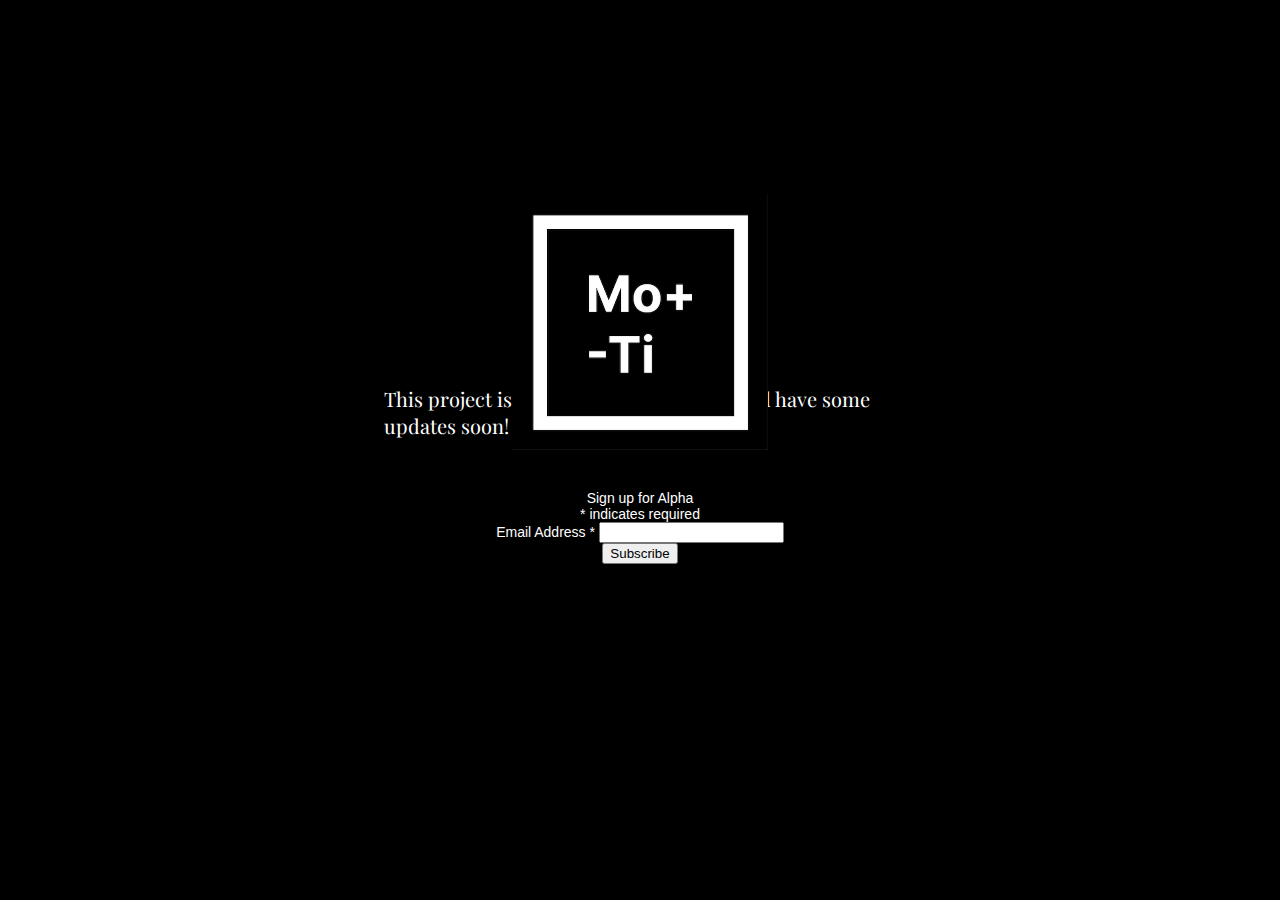
<file: moti/index.html>
<html>
<head>
  <link rel="stylesheet" href="reset.css">

  <link rel="preconnect" href="https://fonts.googleapis.com">
<link rel="preconnect" href="https://fonts.gstatic.com" crossorigin>
<link href="https://fonts.googleapis.com/css2?family=Open+Sans&family=Roboto+Mono:wght@300&family=Roboto:wght@300&display=swap" rel="stylesheet">
<link href="https://fonts.googleapis.com/css2?family=Playfair+Display&display=swap" rel="stylesheet">

  <title>MoTi</title>

  <link href="https://cdn-images.mailchimp.com/embedcode/classic-10_7_dtp.css" rel="stylesheet" type="text/css">
  <style type="text/css">
  	#mc_embed_signup{
      background:#000;
      color:#fff;
      clear:left;
      font:14px Helvetica,Arial,sans-serif;
      width:70%;
      margin-top: 10%;
      margin-left: 15%;
      text-align: center !important;
    }
  </style>
  <style>
    #logo {
      background-image:url('cover.png');
      margin-top: -20%;
      width: 40%;
      height:100%;
      background-size: contain;
      background-repeat: no-repeat;
      background-position: center;
      margin-left: 30%;
      position: absolute;
    }

    #main {
      width: 50%;
      background-color:black;
      height:100%;
      position:fixed;

      transform: translate(50%, 0%);
  -webkit-transform: translate(50%, 0%);
  -moz-transform: translate(50%, 0%);
  -o-transform: translate(50%, 0%);
  -ms-transform: translate(50%, 0%);
    }
    #top {
      width:100%;
      height:20%;
    }
    #content {
      width:80%;
      height:80%;
      margin-left: 10%;
    }
    #title {
      /*font-family: 'Roboto', sans-serif;*/
      font-family: 'Playfair Display', serif;
      font-size: 50pt;
      text-align: center;
      margin-top: 10%;
      letter-spacing: .1em;
      color:white;
    }
    #text {
      /*font-family: 'Roboto', sans-serif;*/
      font-family: 'Playfair Display', serif;
      font-size: 15pt;
      text-align: left;
      margin-top: 40%;
      line-height: normal;
      color:white;
    }
    #line {
      height:2px;
      background-color: white;
      width:100%;
    }
    body {
      background-color: black;
    }

  </style>
</head>
<body>

<div id="main">
<div id="top">
<!--<h1 id="title">MoTi</h1>-->
<div id="logo"></div>
</div>
<div id="content">
  <!--<div id="line"></div>-->
  <p id="text">This project is being worked on and we will have some updates soon!</p>
  <!-- Begin Mailchimp Signup Form -->

  <div id="mc_embed_signup">
  <form action="https://bookshelfvr.us14.list-manage.com/subscribe/post?u=90eab912c663093420d844951&amp;id=6734171ca7" method="post" id="mc-embedded-subscribe-form" name="mc-embedded-subscribe-form" class="validate" target="_blank" novalidate>
      <div id="mc_embed_signup_scroll">
  	<h2>Sign up for Alpha</h2>
  <div class="indicates-required"><span class="asterisk">*</span> indicates required</div>
  <div class="mc-field-group">
  	<label for="mce-EMAIL">Email Address  <span class="asterisk">*</span>
  </label>
  	<input type="email" value="" name="EMAIL" class="required email" id="mce-EMAIL">
  </div>
  	<div id="mce-responses" class="clear foot">
  		<div class="response" id="mce-error-response" style="display:none"></div>
  		<div class="response" id="mce-success-response" style="display:none"></div>
  	</div>    <!-- real people should not fill this in and expect good things - do not remove this or risk form bot signups-->
      <div style="position: absolute; left: -5000px;" aria-hidden="true"><input type="text" name="b_90eab912c663093420d844951_6734171ca7" tabindex="-1" value=""></div>
          <div class="optionalParent">
              <div class="clear foot">
                  <input type="submit" value="Subscribe" name="subscribe" id="mc-embedded-subscribe" class="button">
                  <!--<p class="brandingLogo"><a href="http://eepurl.com/h2AOdf" title="Mailchimp - email marketing made easy and fun"><img src="https://eep.io/mc-cdn-images/template_images/branding_logo_text_dark_dtp.svg"></a></p>-->
              </div>
          </div>
      </div>
  </form>
  </div>
  <script type='text/javascript' src='https://s3.amazonaws.com/downloads.mailchimp.com/js/mc-validate.js'></script><script type='text/javascript'>(function($) {window.fnames = new Array(); window.ftypes = new Array();fnames[0]='EMAIL';ftypes[0]='email';fnames[1]='FNAME';ftypes[1]='text';fnames[2]='LNAME';ftypes[2]='text';fnames[3]='ADDRESS';ftypes[3]='address';fnames[4]='PHONE';ftypes[4]='phone';fnames[5]='BIRTHDAY';ftypes[5]='birthday';}(jQuery));var $mcj = jQuery.noConflict(true);</script>
  <!--End mc_embed_signup-->
</div>

</div>

</body>
</html>
</file>
